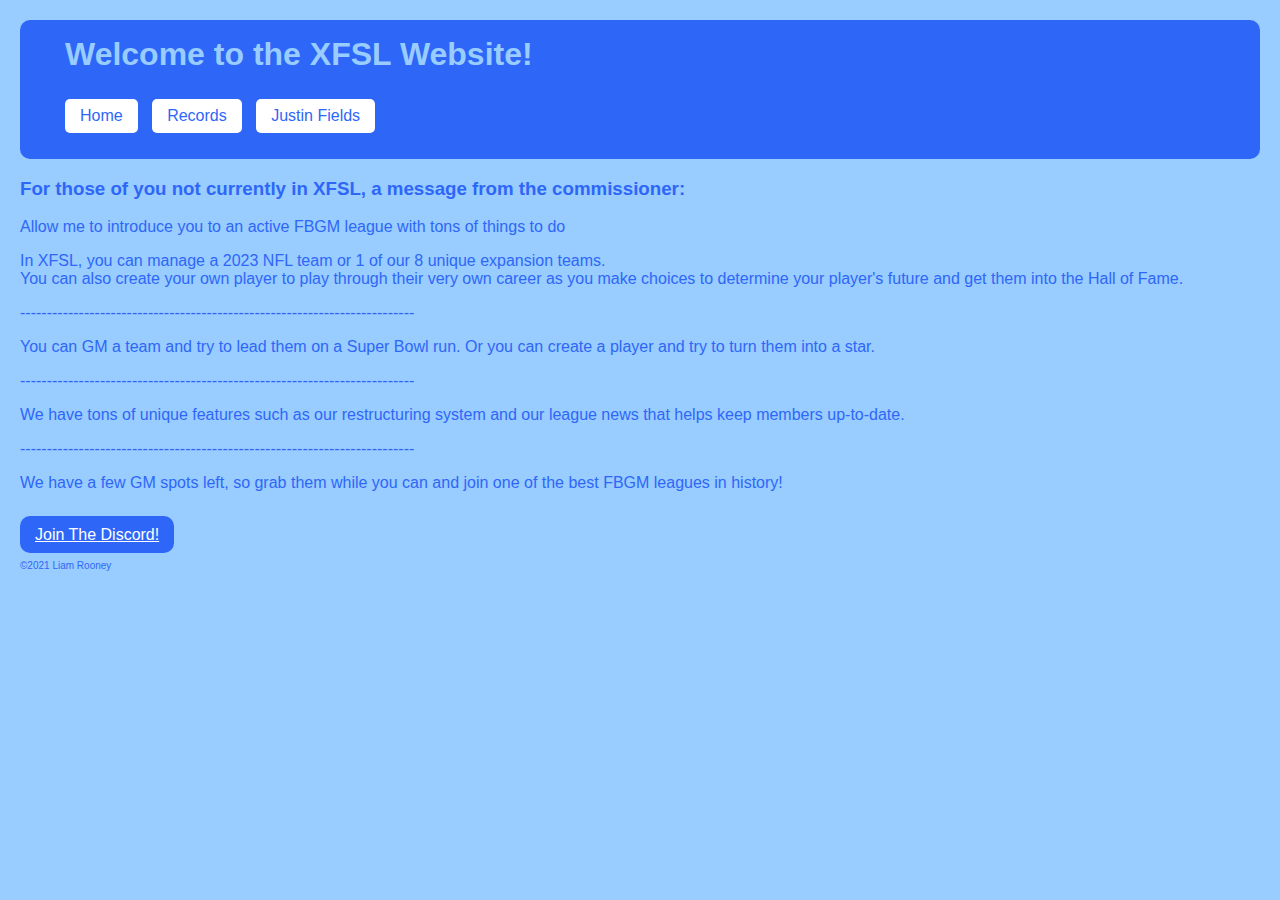
<file: index.html>
<!doctype html>

<html>
	
	<link href="main.css" rel="stylesheet" />


	<head>	
		<title>XFSL Home</title>
		<link rel="shortcut icon" type="image/png" href="favicon.png" />
	</head>


	<body>

	<header>
		<h1 class="heading">
			Welcome to the XFSL Website!
		</h1>


		<ul>
			<li class="navbar"><a href="index.html">Home</a></li>
			<li class="navbar"><a href="records.html">Records</a></li>
			<li class="navbar"><a href="justinFields.html">Justin Fields</a></li>

	</header>


		<h3>
			For those of you not currently in XFSL, a message from the commissioner:
		</h3>

		<p>Allow me to introduce you to an active FBGM league with tons of things to do

		<p>In XFSL, you can manage a 2023 NFL team or 1 of our 8 unique expansion teams.<br>You can also create your own player to play through their very own career as you make choices to determine your player's future and get them into the Hall of Fame.</p>
		--------------------------------------------------------------------------<p>
		You can GM a team and try to lead them on a Super Bowl run. Or you can create a player and try to turn them into a star.</p>
		--------------------------------------------------------------------------<p>
		We have tons of unique features such as our restructuring system and our league news that helps keep members up-to-date.</p>
		--------------------------------------------------------------------------<p>
		We have a few GM spots left, so grab them while you can and join one of the best FBGM leagues in history!</p><br>

		<a href="https://discord.gg/KtzvWNg6VH" class="discordLink">Join The Discord!</a></p>

	</body>

		<footer>©2021 Liam Rooney</footer>
	






</html>
</file>
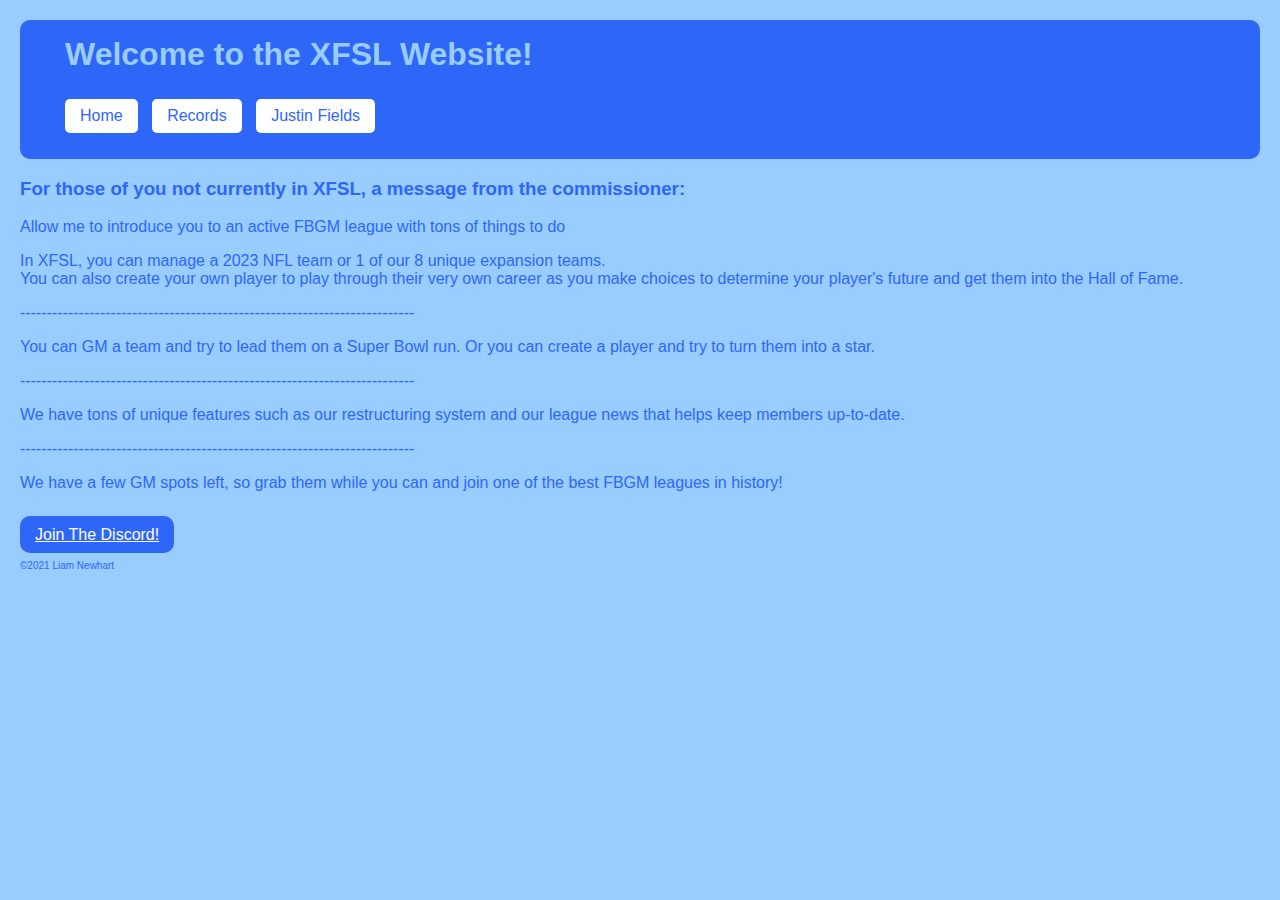
<file: home.html>
<!doctype html>

<html>
	
	<link href="main.css" rel="stylesheet" />


	<head>	
		<title>XFSL Home</title>
		<link rel="shortcut icon" type="image/png" href="favicon.png" />
	</head>


	<body>

	<header>
		<h1 class="heading">
			Welcome to the XFSL Website!
		</h1>

		<ul>
			<li class="navbar"><a href="home.html">Home</a></li>
			<li class="navbar"><a href="records.html">Records</a></li>
			<li class="navbar"><a href="justinFields.html">Justin Fields</a></li>
		</ul>

	</header>


		<h3>
			For those of you not currently in XFSL, a message from the commissioner:
		</h3>

		<p>Allow me to introduce you to an active FBGM league with tons of things to do

		<p>In XFSL, you can manage a 2023 NFL team or 1 of our 8 unique expansion teams.<br>You can also create your own player to play through their very own career as you make choices to determine your player's future and get them into the Hall of Fame.</p>
		--------------------------------------------------------------------------<p>
		You can GM a team and try to lead them on a Super Bowl run. Or you can create a player and try to turn them into a star.</p>
		--------------------------------------------------------------------------<p>
		We have tons of unique features such as our restructuring system and our league news that helps keep members up-to-date.</p>
		--------------------------------------------------------------------------<p>
		We have a few GM spots left, so grab them while you can and join one of the best FBGM leagues in history!</p><br>

		<a href="https://discord.gg/KtzvWNg6VH" class="discordLink">Join The Discord!</a></p>

	</body>

		<footer>©2021 Liam Newhart</footer>
	






</html>
</file>
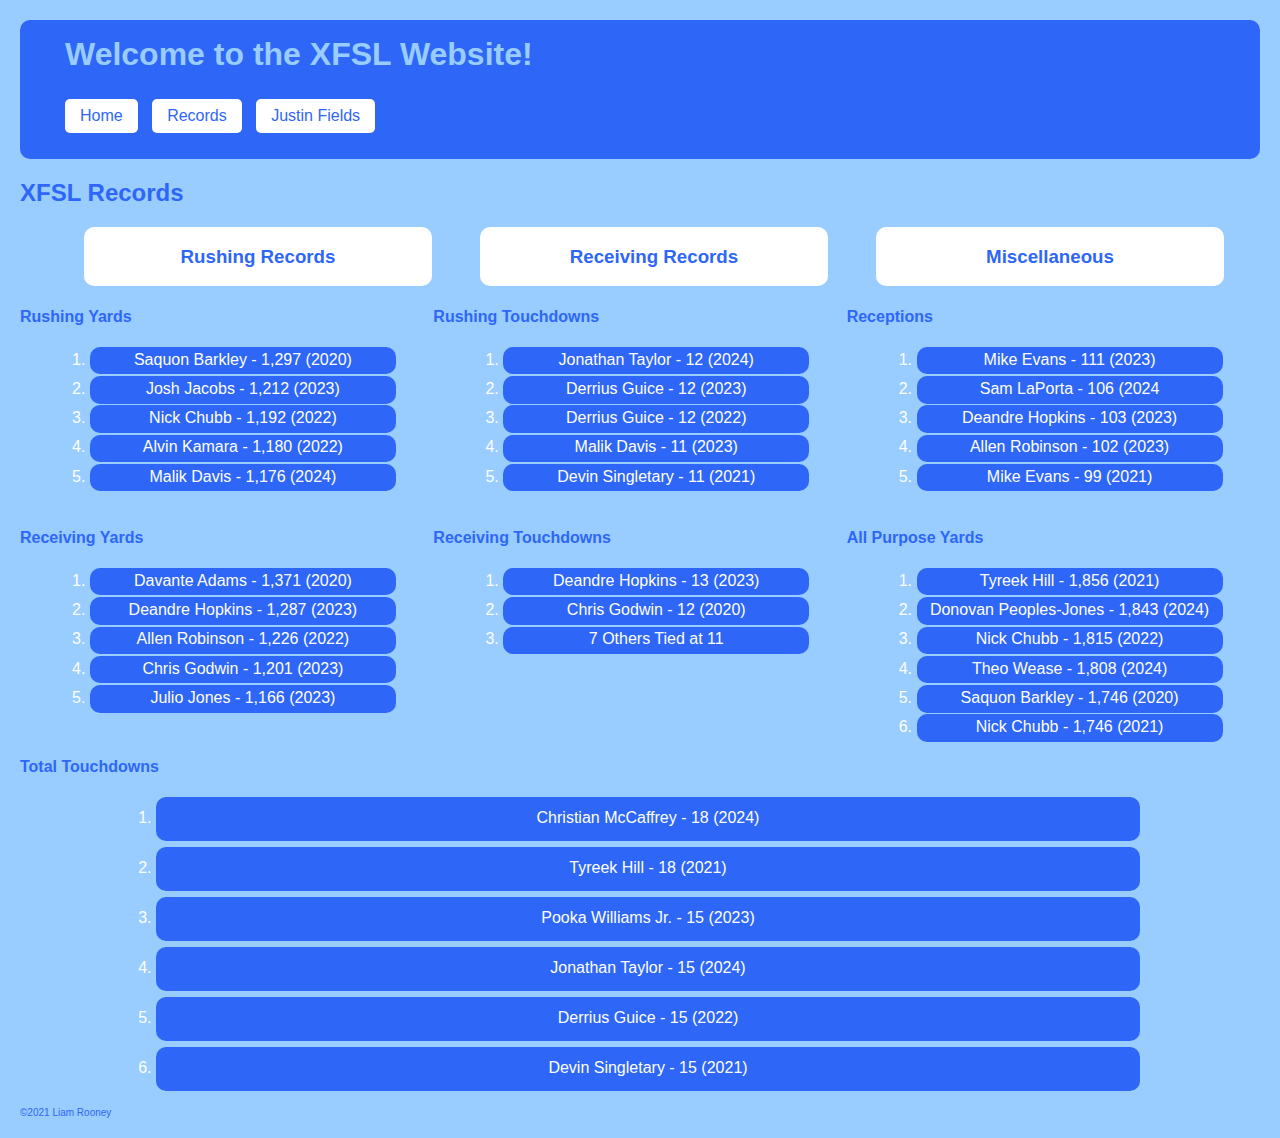
<file: records.html>
<!doctype html>

<html>


	<link href="main.css" rel="stylesheet" />
	
	<title>Records</title>
	<link rel="shortcut icon" type="image/png" href="favicon.png" />

	<header>
		<h1>
			Welcome to the XFSL Website!
		</h1>


		<ul>
			<li class="navbar"><a href="index.html">Home</a></li>
			<li class="navbar"><a href="records.html">Records</a></li>
			<li class="navbar"><a href="justinFields.html">Justin Fields</a></li>

	</header>


	<h2>
		XFSL Records
	</h2>


	<ul>
		<li class="recordType"><h3>Rushing Records</h3></li>
		<li class="recordType"><h3>Receiving Records</h3></li>
		<li class="recordType"><h3>Miscellaneous</h3></li>
	</ul>


	<section class="record1">

		<h4>
			Rushing Yards
		</h4>

		<ol>
			<li class="record">Saquon Barkley - 1,297 (2020)</li>
			<li class="record">Josh Jacobs - 1,212 (2023)</li>
			<li class="record">Nick Chubb - 1,192 (2022)</li>
			<li class="record">Alvin Kamara - 1,180 (2022)</li>
			<li class="record">Malik Davis - 1,176 (2024)</li>
		</ol>

	</section>


	<section class="record1">


		<h4>
			Rushing Touchdowns
		</h4>

		<ol>
			<li class="record">Jonathan Taylor - 12 (2024)</li>
			<li class="record">Derrius Guice - 12 (2023)</li>
			<li class="record">Derrius Guice - 12 (2022)</li>
			<li class="record">Malik Davis - 11 (2023)</li>
			<li class="record">Devin Singletary - 11 (2021)</li>
		</ol>

	</section>

	<section class="record1">


		<h4>
			Receptions
		</h4>

		<ol>
			<li class="record">Mike Evans - 111 (2023)</li>
			<li class="record">Sam LaPorta - 106 (2024</li>
			<li class="record">Deandre Hopkins - 103 (2023)</li>
			<li class="record">Allen Robinson - 102 (2023)</li>
			<li class="record">Mike Evans - 99 (2021)</li>
		</ol>

	</section>


	<section class="record1">

		<h4>
			Receiving Yards
		</h4>

		<ol>
			<li class="record">Davante Adams - 1,371 (2020)</li>
			<li class="record">Deandre Hopkins - 1,287 (2023)</li>
			<li class="record">Allen Robinson - 1,226 (2022)</li>
			<li class="record">Chris Godwin - 1,201 (2023)</li>
			<li class="record">Julio Jones - 1,166 (2023)</li>
		</ol>

	</section>

	<section class="record1">


		<h4>
			Receiving Touchdowns
		</h4>

		<ol>
			<li class="record">Deandre Hopkins - 13 (2023)</li>
			<li class="record">Chris Godwin - 12 (2020)</li>
			<li class="record">7 Others Tied at 11</li>
		</ol>

	</section>

	<section class="record1">

		<h4>
			All Purpose Yards
		</h4>

		<ol>
			<li class="record">Tyreek Hill - 1,856 (2021)</li>
			<li class="record">Donovan Peoples-Jones - 1,843 (2024)</li>
			<li class="record">Nick Chubb - 1,815 (2022)</li>
			<li class="record">Theo Wease - 1,808 (2024)</li>
			<li class="record">Saquon Barkley - 1,746 (2020)</li>
			<li class="record">Nick Chubb - 1,746 (2021)</li>
		</ol>

	</section>

	<h4>
		Total Touchdowns
	</h4>

	<ol>
		<li class="record">Christian McCaffrey - 18 (2024)</li>
		<li class="record">Tyreek Hill - 18 (2021)</li>
		<li class="record">Pooka Williams Jr. - 15 (2023)</li>
		<li class="record">Jonathan Taylor - 15 (2024)</li>
		<li class="record">Derrius Guice - 15 (2022)</li>
		<li class="record">Devin Singletary - 15 (2021)</li>
	</ol>



	<footer>©2021 Liam Rooney</footer>





</html>
</file>
<file: main.css>
body {
	margin: 10px 10px;
	background: #99ccff;
	font-family: "Gill Sans", sans-serif;
	padding: 10px;
	color: #2e67f8;
}


footer {
	font-size: 10px;
}

nav ul {
	margin: 0;
	display: inline-block;
}


header {
	background: #2e67f8;
	color: #99ccff;
	padding: 0.5px 0px;
	border-radius: 10px;
}

.navbar {
	color: #99ccff;
	background: white;
	margin: 10px 5px;
	padding: 8px 5px;
	border-radius: 5px;
	list-style-type: none;
	display: inline-block;

}

footer {
	clear: both;
}

.discordLink {
	color: white;
	background: #2e67f8;
	margin: 0px;
	border-radius: 10px;
	padding: 10px 15px;
}

h1 {
	margin: 15px 45px;

}


.recordType {
	background: white;
	border-radius: 10px;
	width: 25%;
	height: auto;
	display: inline-block;
	list-style-type: none;
	float: left;
	padding: 0px 2%;
	margin: 0% 2%;
	text-align: center;
}

.record {
	background: #2e67f8;
	color: white;
	padding: 1% 1%;
	border-radius: 10px;
	margin: .5% 8%;
	width: 80%;
	height: 20px;
	vertical-align: middle;
	text-align: center;
	list-style-position: outside;
}



ul li a {
	padding: 10px;
	margin: 0px;
	color: #2e67f8;
	text-decoration: none;
}


.record1 {
	float: left;
	width: 33.3333%;
}
</file>
